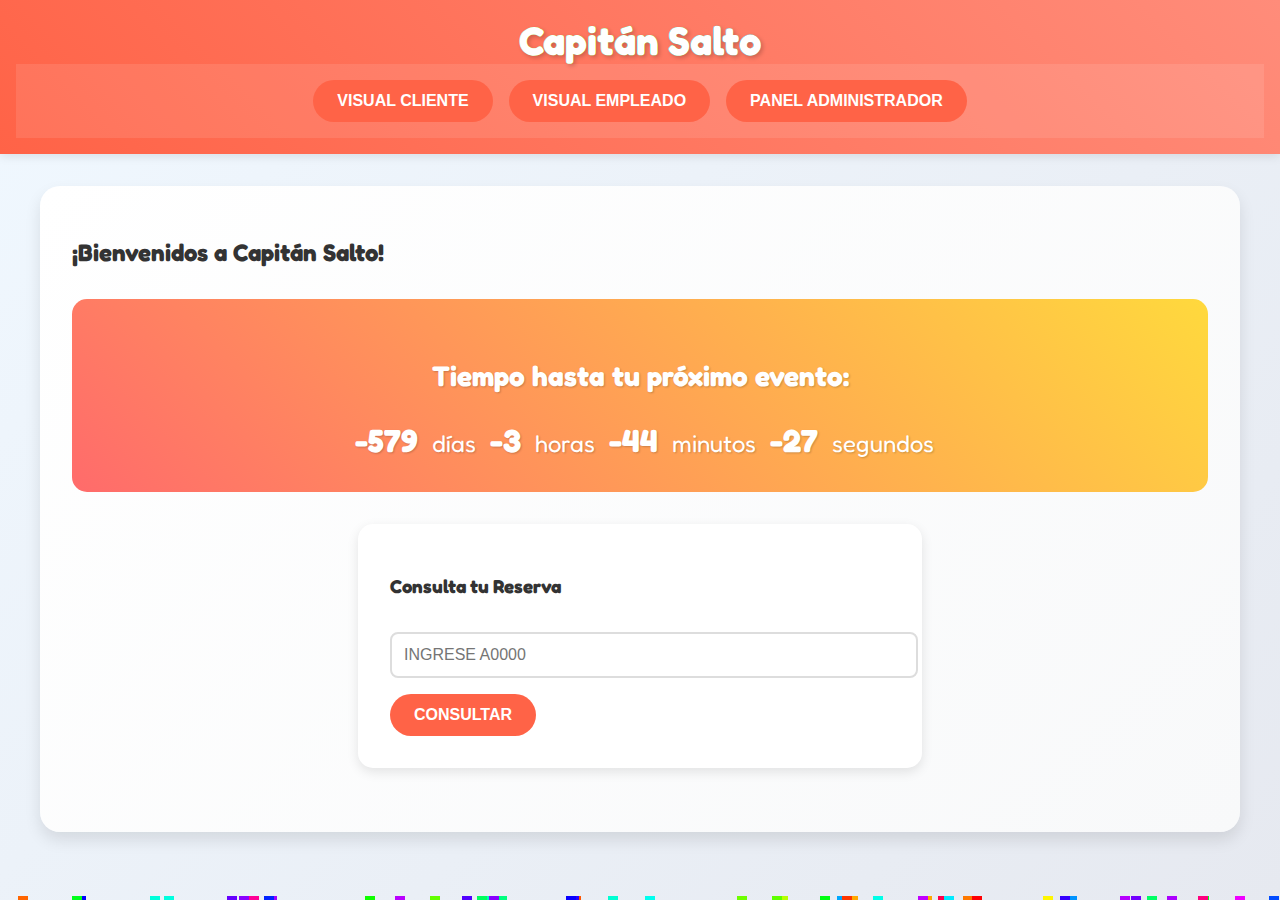
<file: index.html>
<!DOCTYPE html>
<html lang="es">
<head>
    <meta charset="UTF-8">
    <meta name="viewport" content="width=device-width, initial-scale=1.0">
    <title>Capitan Salto - Casa de Festejos</title>
    <link href="https://cdnjs.cloudflare.com/ajax/libs/animate.css/4.1.1/animate.min.css" rel="stylesheet">
    <style>
        @import url('https://fonts.googleapis.com/css2?family=Fredoka:wght@400;600&display=swap');

        :root {
            --primary-color: #ff6347;
            --secondary-color: #4CAF50;
            --accent-color: #FFC107;
            --dark-color: #2C3E50;
            --light-color: #ECF0F1;
        }

        body {
            font-family: 'Fredoka', Arial, sans-serif;
            background: linear-gradient(135deg, #f0f8ff 0%, #e6e9f0 100%);
            color: #333;
            margin: 0;
            padding: 0;
            min-height: 100vh;
        }

        .navbar {
            background: linear-gradient(45deg, var(--primary-color), #ff8c7a);
            padding: 1rem;
            box-shadow: 0 2px 10px rgba(0,0,0,0.1);
            position: sticky;
            top: 0;
            z-index: 1000;
        }

        .navbar h1 {
            margin: 0;
            font-size: 2.5rem;
            color: white;
            text-align: center;
            text-shadow: 2px 2px 4px rgba(0,0,0,0.2);
        }

        .rainbow-text {
            background: linear-gradient(45deg, 
                #ff0000, #ff7f00, #ffff00, #00ff00, 
                #0000ff, #4b0082, #8b00ff);
            -webkit-background-clip: text;
            background-clip: text;
            color: transparent;
            animation: rainbow 5s linear infinite;
        }

        @keyframes rainbow {
            0% { filter: hue-rotate(0deg); }
            100% { filter: hue-rotate(360deg); }
        }

        .nav-buttons {
            display: flex;
            justify-content: center;
            gap: 1rem;
            padding: 1rem;
            background-color: rgba(255,255,255,0.1);
        }

        .btn {
            background: var(--primary-color);
            color: white;
            padding: 12px 24px;
            border: none;
            border-radius: 25px;
            cursor: pointer;
            font-size: 1rem;
            font-weight: 600;
            transition: transform 0.2s, box-shadow 0.2s;
            text-transform: uppercase;
        }

        .btn:hover {
            transform: translateY(-2px);
            box-shadow: 0 4px 12px rgba(0,0,0,0.2);
        }

        .container {
            max-width: 1200px;
            margin: 0 auto;
            padding: 2rem;
        }

        .card {
            background: white;
            border-radius: 20px;
            box-shadow: 0 8px 16px rgba(0,0,0,0.1);
            margin-bottom: 2rem;
            padding: 2rem;
            transition: transform 0.3s;
        }

        .card:hover {
            transform: translateY(-5px);
        }

        /* Cliente Section */
        #cliente {
            display: block;
            background: linear-gradient(135deg, #fff 0%, #f8f9fa 100%);
        }

        .countdown {
            text-align: center;
            margin: 2rem 0;
            padding: 2rem;
            background: linear-gradient(45deg, #ff6b6b, #ffd93d);
            border-radius: 15px;
            color: white;
            font-size: 1.5rem;
            text-shadow: 1px 1px 2px rgba(0,0,0,0.2);
        }

        .countdown span {
            font-size: 2rem;
            font-weight: bold;
            margin: 0 0.5rem;
        }

        .reservation-form {
            max-width: 500px;
            margin: 2rem auto;
            padding: 2rem;
            background: white;
            border-radius: 15px;
            box-shadow: 0 4px 12px rgba(0,0,0,0.1);
        }

        input[type="text"] {
            width: 100%;
            padding: 12px;
            margin: 1rem 0;
            border: 2px solid #ddd;
            border-radius: 8px;
            font-size: 1rem;
            transition: border-color 0.3s;
        }

        input[type="text"]:focus {
            border-color: var(--primary-color);
            outline: none;
        }

        /* Admin Section */
        #admin {
            display: none;
            background: var(--light-color);
        }

        .calendar {
            display: grid;
            grid-template-columns: repeat(auto-fit, minmax(300px, 1fr));
            gap: 1.5rem;
            margin-top: 2rem;
        }

        .calendar-item {
            padding: 1.5rem;
            border-radius: 12px;
            box-shadow: 0 4px 8px rgba(0,0,0,0.1);
        }

        .calendar-item.past { background-color: #ffcdd2; }
        .calendar-item.future { background-color: #c8e6c9; }
        .calendar-item.cancelled { background-color: #ffccbc; }

        /* Empleado Section */
        #empleado {
            display: none;
            background: #fff;
        }

        .empleado-form {
            max-width: 600px;
            margin: 0 auto;
        }

        .form-group {
            margin-bottom: 1.5rem;
        }

        .form-group label {
            display: block;
            margin-bottom: 0.5rem;
            color: var(--dark-color);
            font-weight: 600;
        }

        /* Confetti Animation */
        @keyframes confetti {
            0% { transform: translateY(0) rotate(0deg); }
            100% { transform: translateY(100vh) rotate(360deg); }
        }

        .confetti {
            position: fixed;
            width: 10px;
            height: 10px;
            background-color: var(--accent-color);
            animation: confetti 4s ease-in-out infinite;
        }

        /* Responsive Design */
        @media (max-width: 768px) {
            .nav-buttons {
                flex-direction: column;
            }
            
            .btn {
                width: 100%;
                margin: 0.5rem 0;
            }

            .calendar {
                grid-template-columns: 1fr;
            }
        }
    </style>
</head>
<body>
    <nav class="navbar">
        <h1 class="rainbow-text animate__animated animate__bounce">Capitán Salto</h1>
        <div class="nav-buttons">
            <button class="btn" onclick="showCliente()">Visual Cliente</button>
            <button class="btn" onclick="showEmpleado()">Visual Empleado</button>
            <button class="btn" onclick="showAdmin()">Panel Administrador</button>
        </div>
    </nav>

    <div class="container">
        <!-- Visual Cliente -->
        <div id="cliente" class="card">
            <h2 class="animate__animated animate__fadeIn">¡Bienvenidos a Capitán Salto!</h2>
            <div class="countdown" id="countdown">
                <h3>Tiempo hasta tu próximo evento:</h3>
                <div id="countdown-timer"></div>
            </div>
            
            <div class="reservation-form">
                <h3>Consulta tu Reserva</h3>
                <input type="text" id="codigoReserva" placeholder="INGRESE A0000" 
                       title="Ingrese su código de reserva en formato A0000">
                <button class="btn" onclick="consultarReserva()">Consultar</button>

                <div id="cliente-details" style="display:none;">
                    <h4>Detalles de la Reserva</h4>
                    <p><strong>Cliente:</strong> Ana Gómez</p>
                    <p><strong>Evento:</strong> Cumpleaños 30 años</p>
                    <p><strong>Fecha del Evento:</strong> 25 de Diciembre, 2024</p>
                    <div class="payment">
                        <p><strong>Seña:</strong> $8,000 (Pagado: 3/12/2024)</p>
                        <p><strong>Pendiente:</strong> $30,000 (Vence: 1/2/2025)</p>
                    </div>
                </div>
            </div>
        </div>

        <!-- Panel Admin -->
        <div id="admin" class="card">
            <h2>Panel de Administración</h2>
            <div class="calendar">
                <div class="calendar-item past">
                    <h4>Reserva Vencida</h4>
                    <p>Evento: Cumpleaños de Luis</p>
                    <p>Fecha: 5/12/2024</p>
                </div>
                <div class="calendar-item future">
                    <h4>Próxima Reserva</h4>
                    <p>Evento: Fiesta Infantil</p>
                    <p>Fecha: 10/12/2024</p>
                </div>
                <div class="calendar-item cancelled">
                    <h4>Cancelada</h4>
                    <p>Evento: Casamiento</p>
                    <p>Fecha: 8/12/2024</p>
                </div>
            </div>
        </div>

        <!-- Visual Empleado -->
        <div id="empleado" class="card">
            <h2>Plantilla de Reserva</h2>
            <div class="empleado-form">
                <div class="form-group">
                    <label>Cliente:</label>
                    <input type="text" id="nombreCliente" placeholder="Nombre completo">
                </div>
                <div class="form-group">
                    <label>Tipo de Evento:</label>
                    <input type="text" id="tipoEvento" placeholder="Ej: Cumpleaños, Casamiento">
                </div>
                <div class="form-group">
                    <label>Fecha:</label>
                    <input type="text" id="fechaEvento" placeholder="DD/MM/YYYY">
                </div>
                <div class="form-group">
                    <label>Seña:</label>
                    <input type="text" id="senaEvento" placeholder="Monto en $">
                </div>
                <button class="btn" onclick="confirmarReserva()">Confirmar e Imprimir</button>
            </div>
        </div>
    </div>

    <script>
        // Show Visual Cliente by default
        window.onload = function() {
            showCliente();
            createConfetti();
            updateCountdown();
            setInterval(updateCountdown, 1000);
        };

        function showEmpleado() {
            document.getElementById('empleado').style.display = 'block';
            document.getElementById('admin').style.display = 'none';
            document.getElementById('cliente').style.display = 'none';
        }

        function showAdmin() {
            document.getElementById('empleado').style.display = 'none';
            document.getElementById('admin').style.display = 'block';
            document.getElementById('cliente').style.display = 'none';
        }

        function showCliente() {
            document.getElementById('empleado').style.display = 'none';
            document.getElementById('admin').style.display = 'none';
            document.getElementById('cliente').style.display = 'block';
        }

        function confirmarReserva() {
            alert("¡Reserva confirmada! Imprimiendo comprobante...");
        }

        function consultarReserva() {
            var codigo = document.getElementById('codigoReserva').value;
            if (codigo) {
                document.getElementById('cliente-details').style.display = 'block';
                createConfetti();
            } else {
                alert("Por favor, ingrese un código de reserva válido (Formato: A0000)");
            }
        }

        function createConfetti() {
            for (let i = 0; i < 50; i++) {
                const confetti = document.createElement('div');
                confetti.className = 'confetti';
                confetti.style.left = Math.random() * 100 + 'vw';
                confetti.style.animationDelay = Math.random() * 3 + 's';
                confetti.style.backgroundColor = `hsl(${Math.random() * 360}, 100%, 50%)`;
                document.body.appendChild(confetti);
                setTimeout(() => confetti.remove(), 4000);
            }
        }

        function updateCountdown() {
            const eventDate = new Date('2024-12-25T00:00:00');
            const now = new Date();
            const diff = eventDate - now;

            const days = Math.floor(diff / (1000 * 60 * 60 * 24));
            const hours = Math.floor((diff % (1000 * 60 * 60 * 24)) / (1000 * 60 * 60));
            const minutes = Math.floor((diff % (1000 * 60 * 60)) / (1000 * 60));
            const seconds = Math.floor((diff % (1000 * 60)) / 1000);

            document.getElementById('countdown-timer').innerHTML = `
                <span>${days}</span> días 
                <span>${hours}</span> horas 
                <span>${minutes}</span> minutos 
                <span>${seconds}</span> segundos
            `;
        }
    </script>
</body>
</html>
</file>
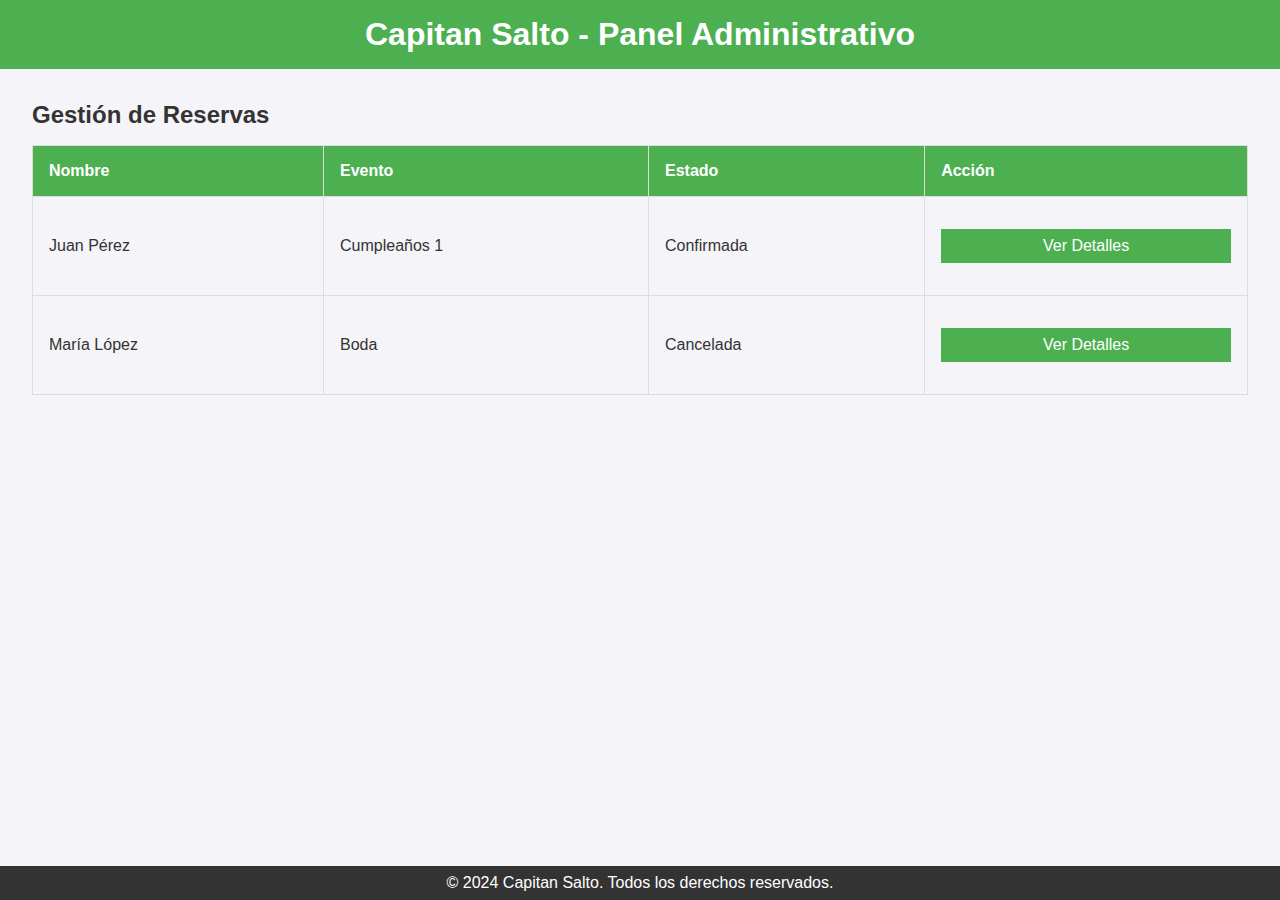
<file: admin.html>
<!DOCTYPE html>
<html lang="es">
<head>
    <meta charset="UTF-8">
    <meta name="viewport" content="width=device-width, initial-scale=1.0">
    <title>Capitan Salto - Panel Administrativo</title>
    <link rel="stylesheet" href="styles.css">
</head>
<body>
    <header>
        <h1>Capitan Salto - Panel Administrativo</h1>
    </header>

    <section class="admin">
        <h2>Gestión de Reservas</h2>
        <table>
            <thead>
                <tr>
                    <th>Nombre</th>
                    <th>Evento</th>
                    <th>Estado</th>
                    <th>Acción</th>
                </tr>
            </thead>
            <tbody>
                <tr>
                    <td>Juan Pérez</td>
                    <td>Cumpleaños 1</td>
                    <td>Confirmada</td>
                    <td><button>Ver Detalles</button></td>
                </tr>
                <tr>
                    <td>María López</td>
                    <td>Boda</td>
                    <td>Cancelada</td>
                    <td><button>Ver Detalles</button></td>
                </tr>
            </tbody>
        </table>
    </section>

    <footer>
        <p>&copy; 2024 Capitan Salto. Todos los derechos reservados.</p>
    </footer>
</body>
</html>
</file>
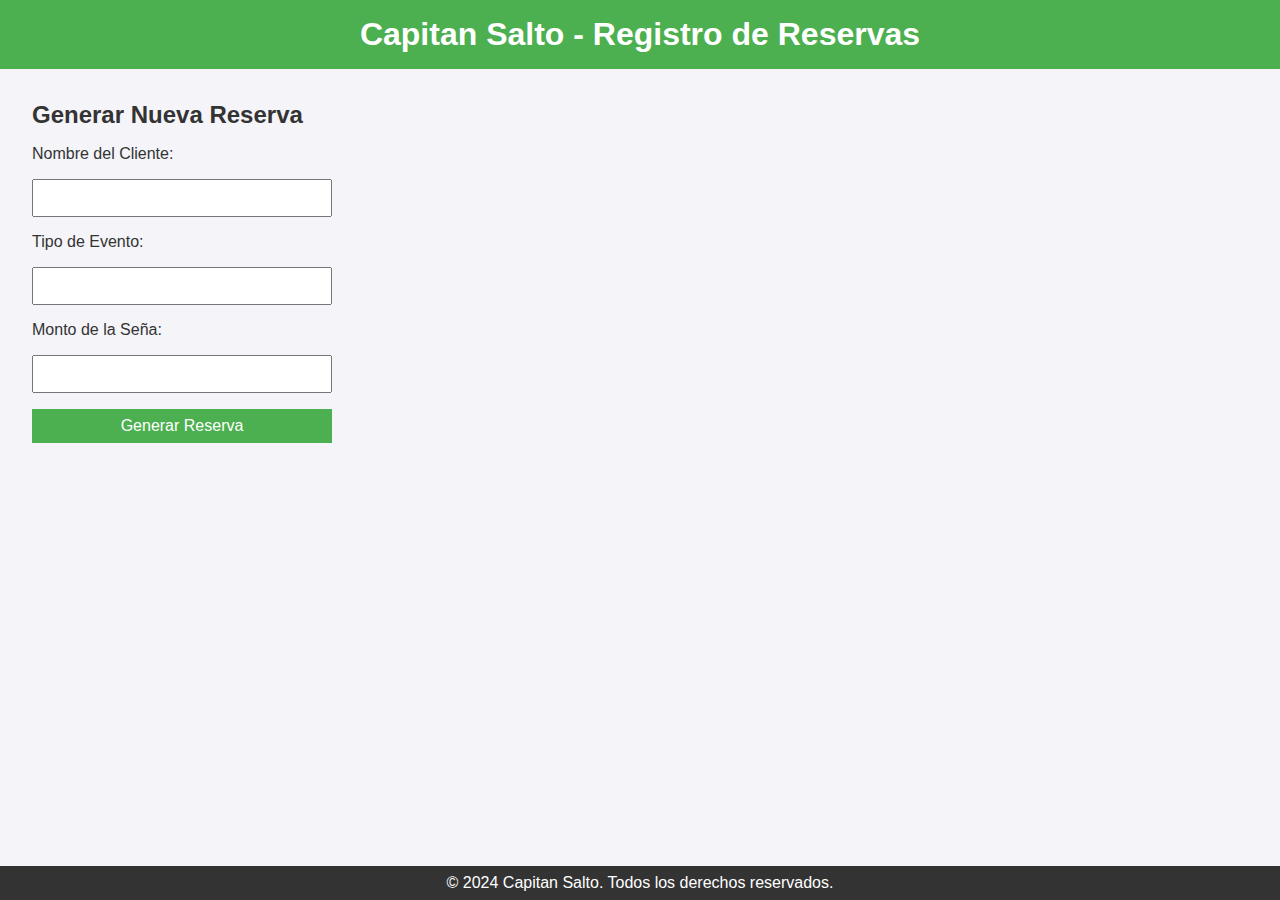
<file: empleado.html>
<!DOCTYPE html>
<html lang="es">
<head>
    <meta charset="UTF-8">
    <meta name="viewport" content="width=device-width, initial-scale=1.0">
    <title>Capitan Salto - Empleado</title>
    <link rel="stylesheet" href="styles.css">
</head>
<body>
    <header>
        <h1>Capitan Salto - Registro de Reservas</h1>
    </header>

    <section class="empleado">
        <h2>Generar Nueva Reserva</h2>
        <form id="formReserva">
            <label for="nombre">Nombre del Cliente:</label>
            <input type="text" id="nombre" required>
            
            <label for="evento">Tipo de Evento:</label>
            <input type="text" id="evento" required>

            <label for="monto">Monto de la Seña:</label>
            <input type="number" id="monto" required>
            
            <button type="submit">Generar Reserva</button>
        </form>

        <div id="resultadoGeneracion">
            <!-- Aquí aparecerá el código de reserva generado -->
        </div>
    </section>

    <footer>
        <p>&copy; 2024 Capitan Salto. Todos los derechos reservados.</p>
    </footer>

    <script>
        document.getElementById('formReserva').addEventListener('submit', function(e) {
            e.preventDefault();
            const nombre = document.getElementById('nombre').value;
            const evento = document.getElementById('evento').value;
            const monto = document.getElementById('monto').value;

            const codigoReserva = 'A' + Math.floor(Math.random() * 10000); // Simula la generación de un código único

            document.getElementById('resultadoGeneracion').innerHTML = `<p>Reserva generada: <strong>${codigoReserva}</strong><br>Cliente: ${nombre} <br>Evento: ${evento} <br>Seña: $${monto}</p>`;
        });
    </script>
</body>
</html>
</file>
<file: styles.css>
* {
    margin: 0;
    padding: 0;
    box-sizing: border-box;
}

body {
    font-family: Arial, sans-serif;
    background-color: #f4f4f9;
    color: #333;
}

header {
    background-color: #4CAF50;
    color: white;
    padding: 1rem;
    text-align: center;
}

h1 {
    font-size: 2rem;
}

footer {
    background-color: #333;
    color: white;
    text-align: center;
    padding: 0.5rem;
    position: absolute;
    bottom: 0;
    width: 100%;
}

section {
    padding: 2rem;
}

h2 {
    font-size: 1.5rem;
    margin-bottom: 1rem;
}

input, button {
    padding: 0.5rem;
    margin: 1rem 0;
    font-size: 1rem;
    width: 100%;
    max-width: 300px;
    display: block;
}

button {
    background-color: #4CAF50;
    color: white;
    border: none;
    cursor: pointer;
}

button:hover {
    background-color: #45a049;
}

table {
    width: 100%;
    border-collapse: collapse;
    margin-top: 1rem;
}

table th, table td {
    padding: 1rem;
    text-align: left;
    border: 1px solid #ddd;
}

table th {
    background-color: #4CAF50;
    color: white;
}

.resultado {
    margin-top: 1rem;
    padding: 1rem;
    background-color: #f4f4f4;
    border-radius: 5px;
}
</file>
